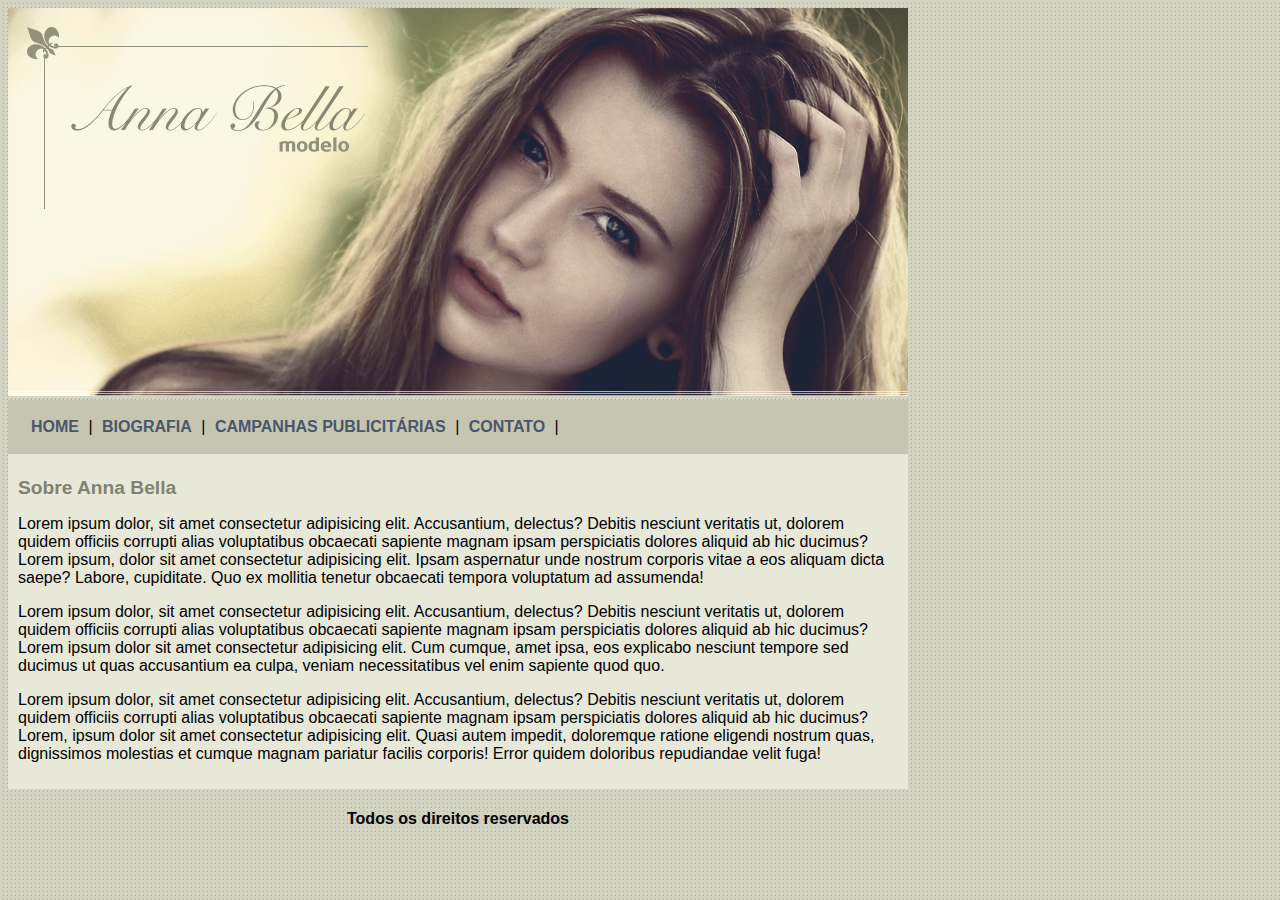
<file: index.html>
<!DOCTYPE html>
<html lang="pt-br">
<head>
    <meta charset="UTF-8">
    <meta http-equiv="X-UA-Compatible" content="IE=edge">
    <meta name="viewport" content="width=device-width, initial-scale=1.0">
    <link rel="stylesheet" href="main.css">
    <title>Anna Bella Oficial</title>
</head>
<body>

    <div id="principal">
        <img src="Imagens/capa.png" alt="">
        <div id="menu">
            <a href="index.html">HOME</a> |
            <a href="biografia.html">BIOGRAFIA</a> |
            <a href="campanhas.html">CAMPANHAS PUBLICITÁRIAS</a> |
            <a href="contato.html">CONTATO</a> |
        </div>
        <div id="conteudo">  <!--Inicío conteudo-->
            <h1>Sobre Anna Bella</h1>
            <p>Lorem ipsum dolor, sit amet consectetur adipisicing elit. Accusantium, delectus? Debitis nesciunt veritatis ut, dolorem quidem officiis corrupti alias voluptatibus obcaecati sapiente magnam ipsam perspiciatis dolores aliquid ab hic ducimus?Lorem ipsum, dolor sit amet consectetur adipisicing elit. Ipsam aspernatur unde nostrum corporis vitae a eos aliquam dicta saepe? Labore, cupiditate. Quo ex mollitia tenetur obcaecati tempora voluptatum ad assumenda!</p>
            <p>Lorem ipsum dolor, sit amet consectetur adipisicing elit. Accusantium, delectus? Debitis nesciunt veritatis ut, dolorem quidem officiis corrupti alias voluptatibus obcaecati sapiente magnam ipsam perspiciatis dolores aliquid ab hic ducimus?Lorem ipsum dolor sit amet consectetur adipisicing elit. Cum cumque, amet ipsa, eos explicabo nesciunt tempore sed ducimus ut quas accusantium ea culpa, veniam necessitatibus vel enim sapiente quod quo.</p>
            <p>Lorem ipsum dolor, sit amet consectetur adipisicing elit. Accusantium, delectus? Debitis nesciunt veritatis ut, dolorem quidem officiis corrupti alias voluptatibus obcaecati sapiente magnam ipsam perspiciatis dolores aliquid ab hic ducimus?Lorem, ipsum dolor sit amet consectetur adipisicing elit. Quasi autem impedit, doloremque ratione eligendi nostrum quas, dignissimos molestias et cumque magnam pariatur facilis corporis! Error quidem doloribus repudiandae velit fuga!</p>
        </div>  <!--Fim conteudo-->
        
        <div id="rodape">
            <h4 class="centralizar">Todos os direitos reservados</h4>
        </div>
    </div>



</body>
</html>
</file>
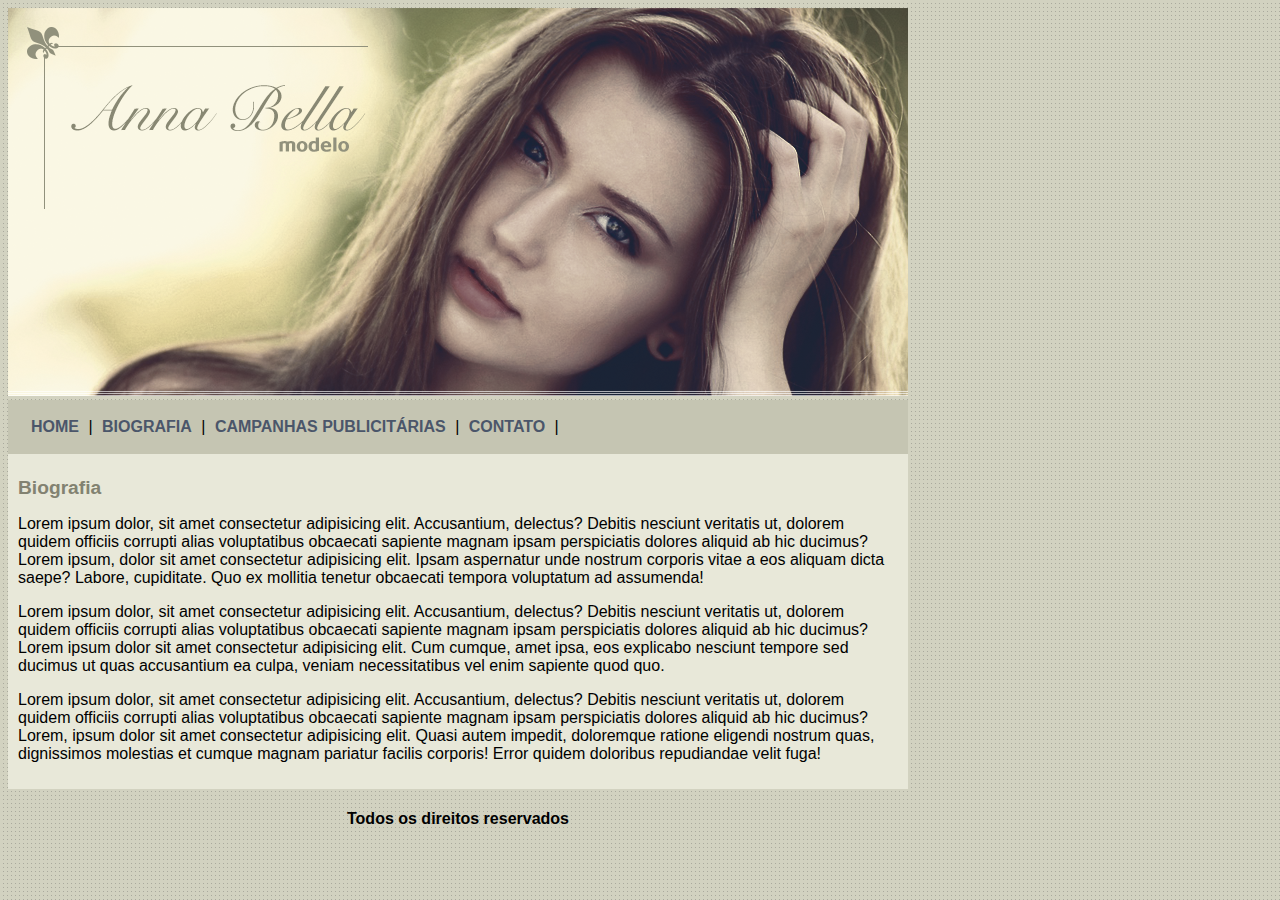
<file: biografia.html>
<!DOCTYPE html>
<html lang="pt-br">
<head>
    <meta charset="UTF-8">
    <meta http-equiv="X-UA-Compatible" content="IE=edge">
    <meta name="viewport" content="width=device-width, initial-scale=1.0">
    <link rel="stylesheet" href="main.css">
    <title>Anna Bella Biografia</title>
</head>
<body>

    <div id="principal">
        <img src="Imagens/capa.png" alt="">
        <div id="menu">
            <a href="index.html">HOME</a> |
            <a href="biografia.html">BIOGRAFIA</a> |
            <a href="campanhas.html">CAMPANHAS PUBLICITÁRIAS</a> |
            <a href="contato.html">CONTATO</a> |
        </div>
        <div id="conteudo">  <!--Inicío conteudo-->
            <h1>Biografia</h1>
            <p>Lorem ipsum dolor, sit amet consectetur adipisicing elit. Accusantium, delectus? Debitis nesciunt veritatis ut, dolorem quidem officiis corrupti alias voluptatibus obcaecati sapiente magnam ipsam perspiciatis dolores aliquid ab hic ducimus?Lorem ipsum, dolor sit amet consectetur adipisicing elit. Ipsam aspernatur unde nostrum corporis vitae a eos aliquam dicta saepe? Labore, cupiditate. Quo ex mollitia tenetur obcaecati tempora voluptatum ad assumenda!</p>
            <p>Lorem ipsum dolor, sit amet consectetur adipisicing elit. Accusantium, delectus? Debitis nesciunt veritatis ut, dolorem quidem officiis corrupti alias voluptatibus obcaecati sapiente magnam ipsam perspiciatis dolores aliquid ab hic ducimus?Lorem ipsum dolor sit amet consectetur adipisicing elit. Cum cumque, amet ipsa, eos explicabo nesciunt tempore sed ducimus ut quas accusantium ea culpa, veniam necessitatibus vel enim sapiente quod quo.</p>
            <p>Lorem ipsum dolor, sit amet consectetur adipisicing elit. Accusantium, delectus? Debitis nesciunt veritatis ut, dolorem quidem officiis corrupti alias voluptatibus obcaecati sapiente magnam ipsam perspiciatis dolores aliquid ab hic ducimus?Lorem, ipsum dolor sit amet consectetur adipisicing elit. Quasi autem impedit, doloremque ratione eligendi nostrum quas, dignissimos molestias et cumque magnam pariatur facilis corporis! Error quidem doloribus repudiandae velit fuga!</p>
        </div>  <!--Fim conteudo-->
        
        <div id="rodape">
            <h4 class="centralizar">Todos os direitos reservados</h4>
        </div>
    </div>



</body>
</html>
</file>
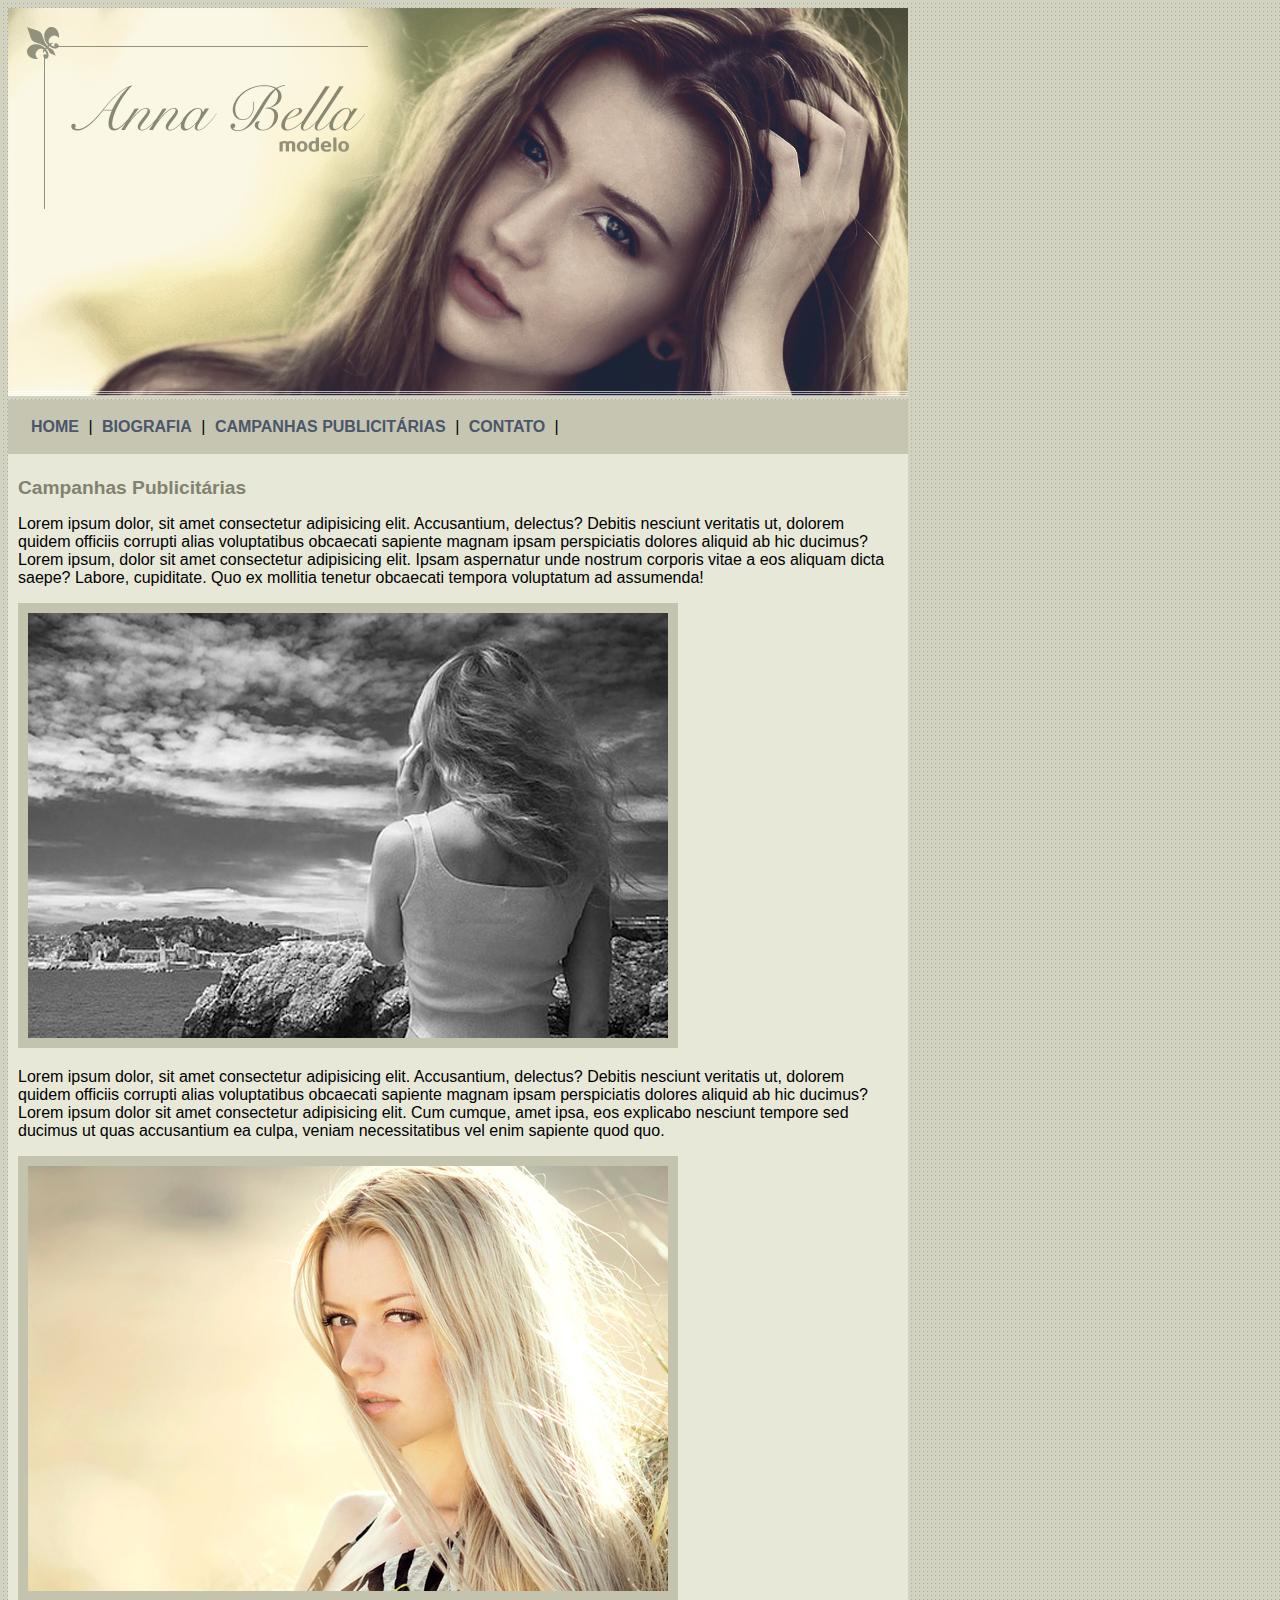
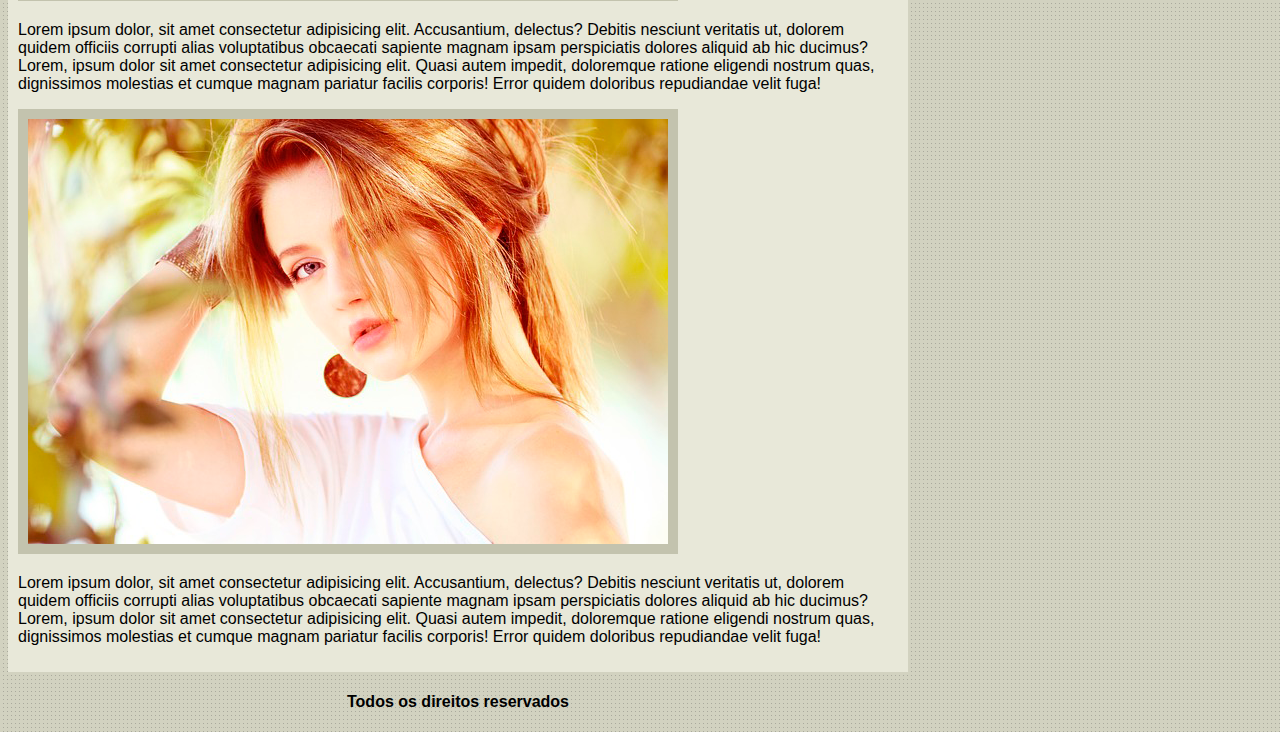
<file: campanhas.html>
<!DOCTYPE html>
<html lang="pt-br">
<head>
    <meta charset="UTF-8">
    <meta http-equiv="X-UA-Compatible" content="IE=edge">
    <meta name="viewport" content="width=device-width, initial-scale=1.0">
    <link rel="stylesheet" href="main.css">
    <title>Anna Bella Campanhas</title>
</head>
<body>

    <div id="principal">
        <img src="Imagens/capa.png" alt="">
        <div id="menu">
            <a href="index.html">HOME</a> |
            <a href="biografia.html">BIOGRAFIA</a> |
            <a href="campanhas.html">CAMPANHAS PUBLICITÁRIAS</a> |
            <a href="contato.html">CONTATO</a> |
        </div>
        <div id="conteudo">  <!--Inicío conteudo-->
            <h1>Campanhas Publicitárias</h1>
            <p>Lorem ipsum dolor, sit amet consectetur adipisicing elit. Accusantium, delectus? Debitis nesciunt veritatis ut, dolorem quidem officiis corrupti alias voluptatibus obcaecati sapiente magnam ipsam perspiciatis dolores aliquid ab hic ducimus?Lorem ipsum, dolor sit amet consectetur adipisicing elit. Ipsam aspernatur unde nostrum corporis vitae a eos aliquam dicta saepe? Labore, cupiditate. Quo ex mollitia tenetur obcaecati tempora voluptatum ad assumenda!</p>
            <img src="Imagens/foto1.png" alt="" class="img_campanha">
            <p>Lorem ipsum dolor, sit amet consectetur adipisicing elit. Accusantium, delectus? Debitis nesciunt veritatis ut, dolorem quidem officiis corrupti alias voluptatibus obcaecati sapiente magnam ipsam perspiciatis dolores aliquid ab hic ducimus?Lorem ipsum dolor sit amet consectetur adipisicing elit. Cum cumque, amet ipsa, eos explicabo nesciunt tempore sed ducimus ut quas accusantium ea culpa, veniam necessitatibus vel enim sapiente quod quo.</p>
            <img src="Imagens/foto2.png" alt="" class="img_campanha">
            <p>Lorem ipsum dolor, sit amet consectetur adipisicing elit. Accusantium, delectus? Debitis nesciunt veritatis ut, dolorem quidem officiis corrupti alias voluptatibus obcaecati sapiente magnam ipsam perspiciatis dolores aliquid ab hic ducimus?Lorem, ipsum dolor sit amet consectetur adipisicing elit. Quasi autem impedit, doloremque ratione eligendi nostrum quas, dignissimos molestias et cumque magnam pariatur facilis corporis! Error quidem doloribus repudiandae velit fuga!</p>
            <img src="Imagens/foto3.png" alt="" class="img_campanha">
            <p>Lorem ipsum dolor, sit amet consectetur adipisicing elit. Accusantium, delectus? Debitis nesciunt veritatis ut, dolorem quidem officiis corrupti alias voluptatibus obcaecati sapiente magnam ipsam perspiciatis dolores aliquid ab hic ducimus?Lorem, ipsum dolor sit amet consectetur adipisicing elit. Quasi autem impedit, doloremque ratione eligendi nostrum quas, dignissimos molestias et cumque magnam pariatur facilis corporis! Error quidem doloribus repudiandae velit fuga!</p>
        </div>  <!--Fim conteudo-->
        
        <div id="rodape">
            <h4 class="centralizar">Todos os direitos reservados</h4>
        </div>
    </div>



</body>
</html>
</file>
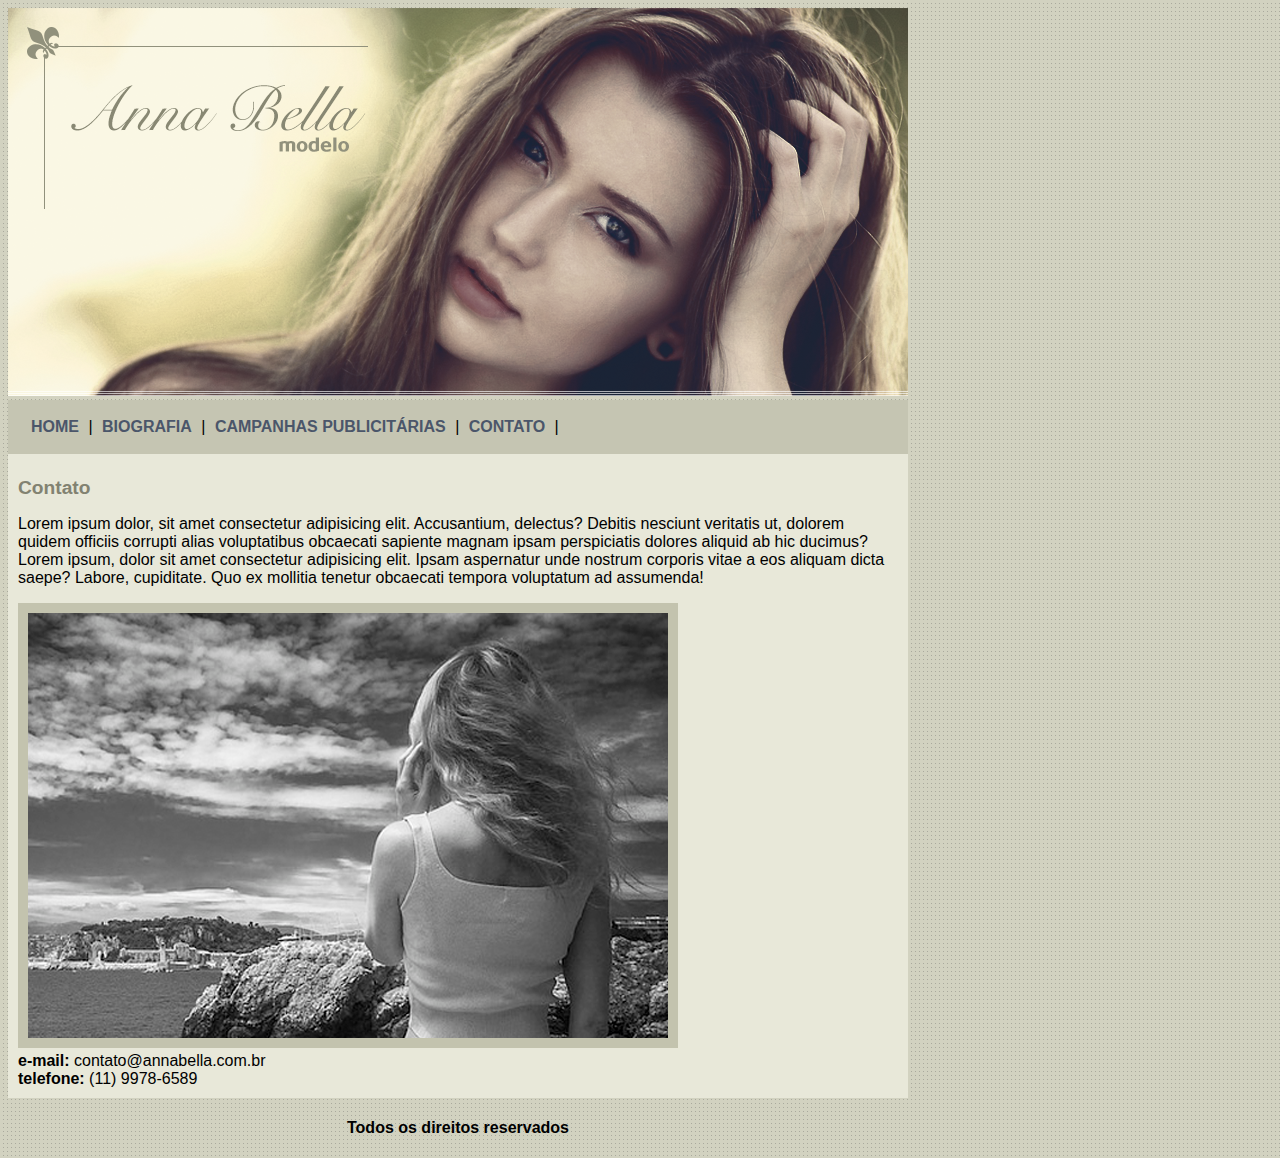
<file: contato.html>
<!DOCTYPE html>
<html lang="pt-br">
<head>
    <meta charset="UTF-8">
    <meta http-equiv="X-UA-Compatible" content="IE=edge">
    <meta name="viewport" content="width=device-width, initial-scale=1.0">
    <link rel="stylesheet" href="main.css">
    <title>Anna Bella Contato</title>
</head>
<body>

    <div id="principal">
        <img src="Imagens/capa.png" alt="">
        <div id="menu">
            <a href="index.html">HOME</a> |
            <a href="biografia.html">BIOGRAFIA</a> |
            <a href="campanhas.html">CAMPANHAS PUBLICITÁRIAS</a> |
            <a href="contato.html">CONTATO</a> |
        </div>
        <div id="conteudo">  <!--Inicío conteudo-->
            <h1>Contato</h1>
            <p>Lorem ipsum dolor, sit amet consectetur adipisicing elit. Accusantium, delectus? Debitis nesciunt veritatis ut, dolorem quidem officiis corrupti alias voluptatibus obcaecati sapiente magnam ipsam perspiciatis dolores aliquid ab hic ducimus?Lorem ipsum, dolor sit amet consectetur adipisicing elit. Ipsam aspernatur unde nostrum corporis vitae a eos aliquam dicta saepe? Labore, cupiditate. Quo ex mollitia tenetur obcaecati tempora voluptatum ad assumenda!</p>
            <img src="Imagens/foto1.png" alt="" class="img_campanha">
            <div>
                <strong>e-mail:</strong> contato@annabella.com.br <br>
                <strong>telefone:</strong> (11) 9978-6589
            </div>
        </div>  <!--Fim conteudo-->
        
        <div id="rodape">
            <h4 class="centralizar">Todos os direitos reservados</h4>
        </div>
    </div>



</body>
</html>
</file>
<file: main.css>
body{
    background: #d2d2c1 url(Imagens/fundo.png);
    font: 16px Arial,Helvetica, sans-serif;
}
a{
    color: #4b566a;
    text-decoration: none;
    font-weight: bold;
    padding: 5px;
}
h1{
    color: #828271;
    font-size: 1.2em;
}
#principal{
    width: 900px;
}
#menu{
    background: #c5c5b2;
    padding: 18px;
}
#conteudo{
    background: #e8e8d9;
    padding: 10px;
}
.centralizar{
    text-align: center;
}
.img_campanha{
    border: 10px solid #c3c3ae;
}
</file>
